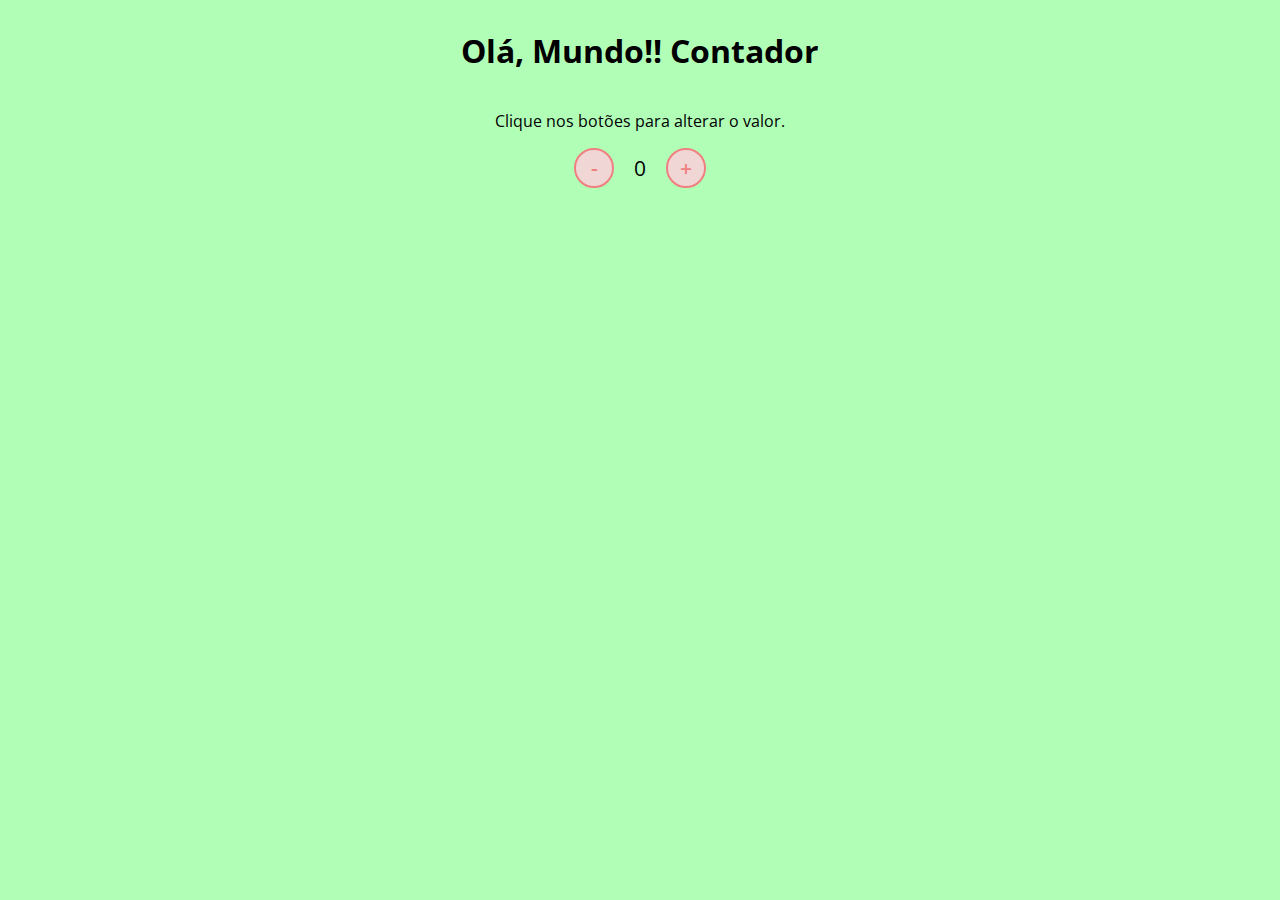
<file: basecampJS/index.html>
<!DOCTYPE html>
<html lang="en">
<head>
    <meta charset="UTF-8">
    <meta http-equiv="X-UA-Compatible" content="IE=edge">
    <meta name="viewport" content="width=device-width, initial-scale=1.0">
    <title>Contador</title>
    <link rel="stylesheet" href="assets/style.css">
</head>
<body>
    <h1>Olá, Mundo!! Contador</h1>
    <p>Clique nos botões para alterar o valor.</p>

    <div id="counter">
        <button name="subtrair" onclick="decrement()">-</button>
        <span id="currentNumber">0</span>
        <button name="adicionar" onclick="increment()">+</button>
    </div>
</body>

<script src="assets/script.js"></script>
</html>
</file>
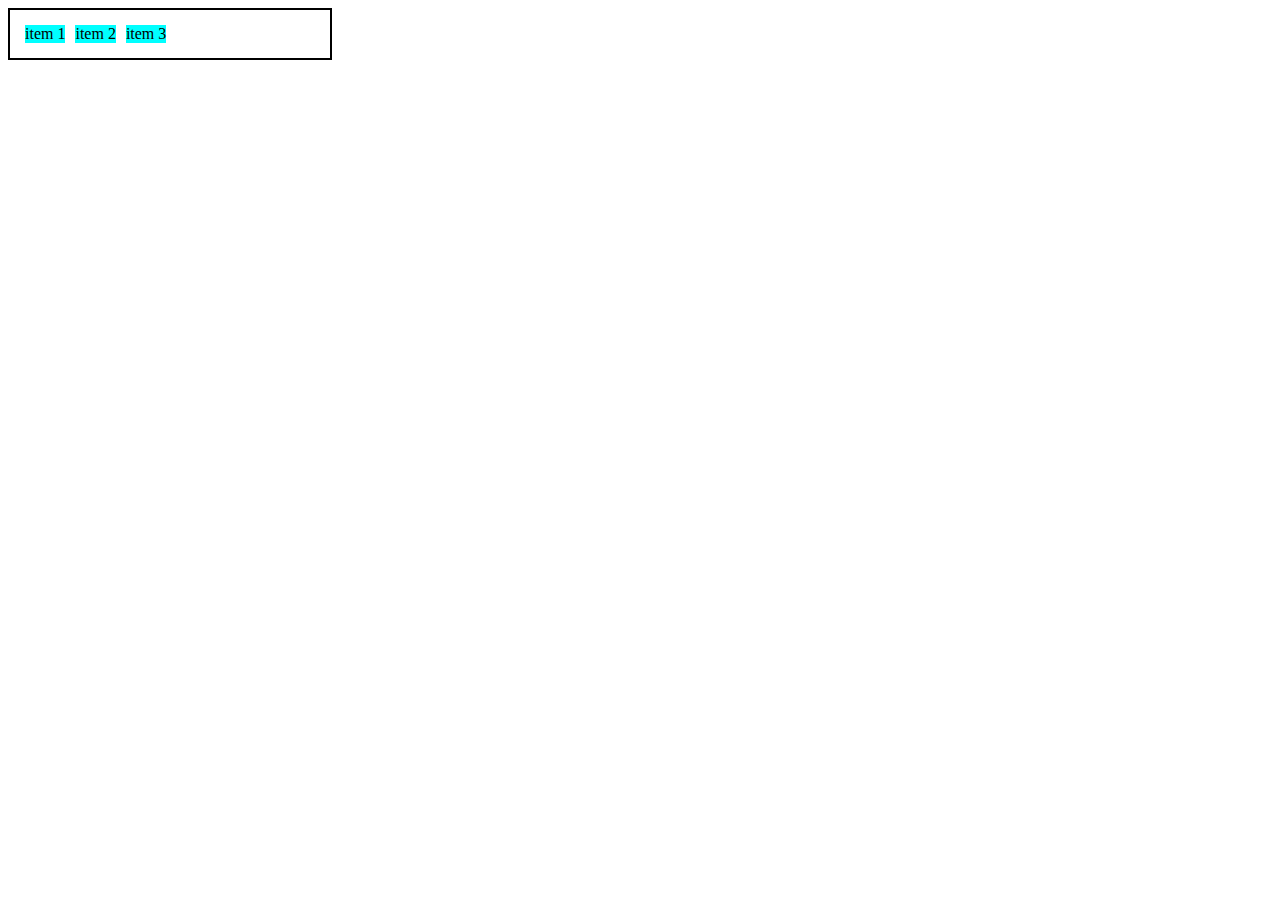
<file: FlexBox/index.html>
<!DOCTYPE html>
<html lang="pt-br">
<head>
    <meta charset="UTF-8">
    <meta http-equiv="X-UA-Compatible" content="IE=edge">
    <meta name="viewport" content="width=device-width, initial-scale=1.0">
    <title>Fundamentos - display flex</title>
    <style>
        .flex{
            max-width: 300px;
            padding: 10px;
            border: 2px solid black;
            display: flex;
        }
        .item{
            background-color: aqua;
            margin: 5px;
        }
    </style>
</head>
<body>
    <div class="flex">
        <div class="item">item 1</div>
        <div class="item">item 2</div>
        <div class="item">item 3</div>
    </div>

    
    
</body>
</html>
</file>
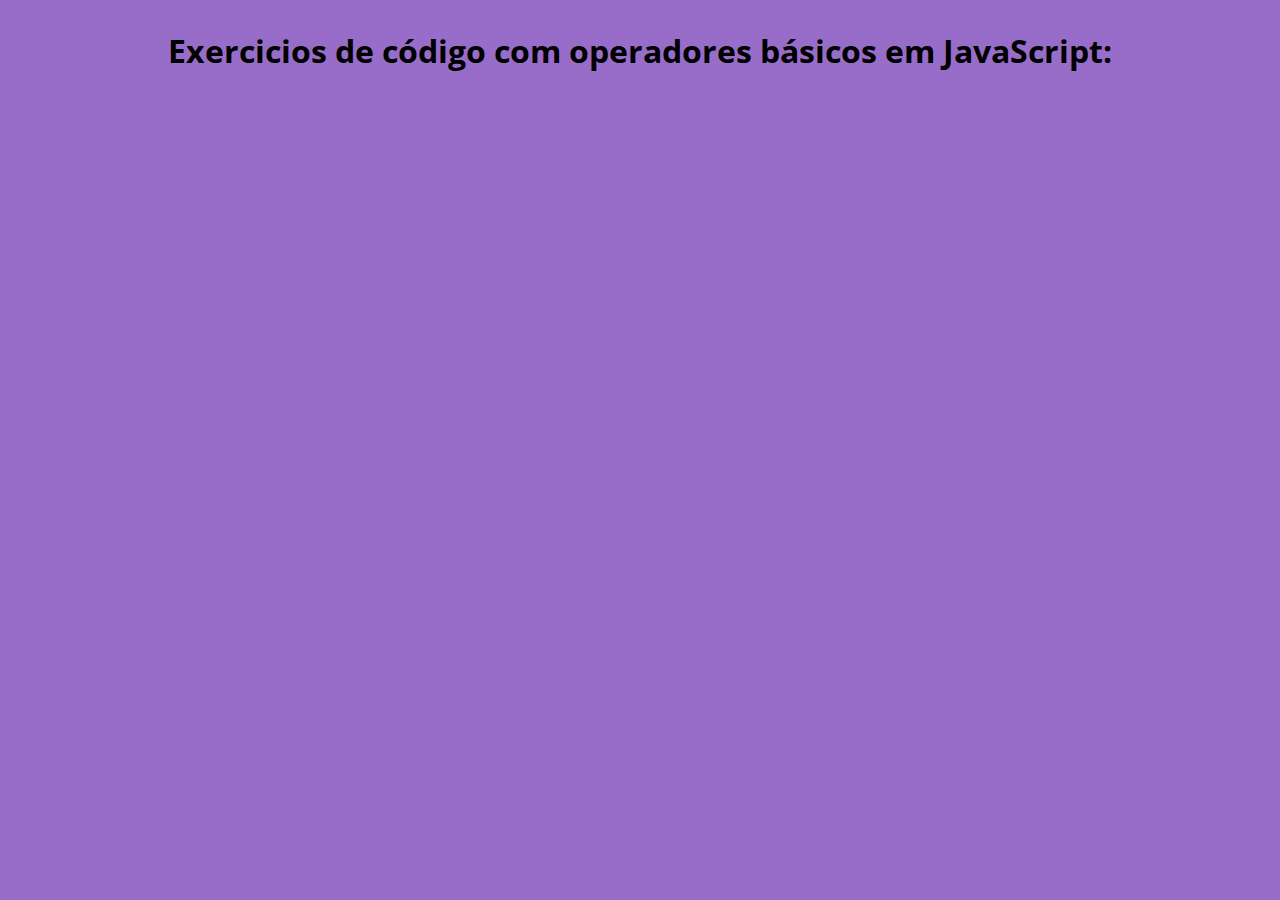
<file: basecampJS/sintaxeOperadores/index.html>
<!DOCTYPE html>
<html lang="en">
<head>
    <meta charset="UTF-8">
    <meta http-equiv="X-UA-Compatible" content="IE=edge">
    <meta name="viewport" content="width=device-width, initial-scale=1.0">
    <link rel="stylesheet" href="assets/style.css">
    
    <title>Sintaxe e operadores</title>
</head>
<body>
  <h1>Exercicios de código com operadores básicos em JavaScript:</h1>
  
    
    <script src="assets/script.js"></script>
</body>
</html>
</file>
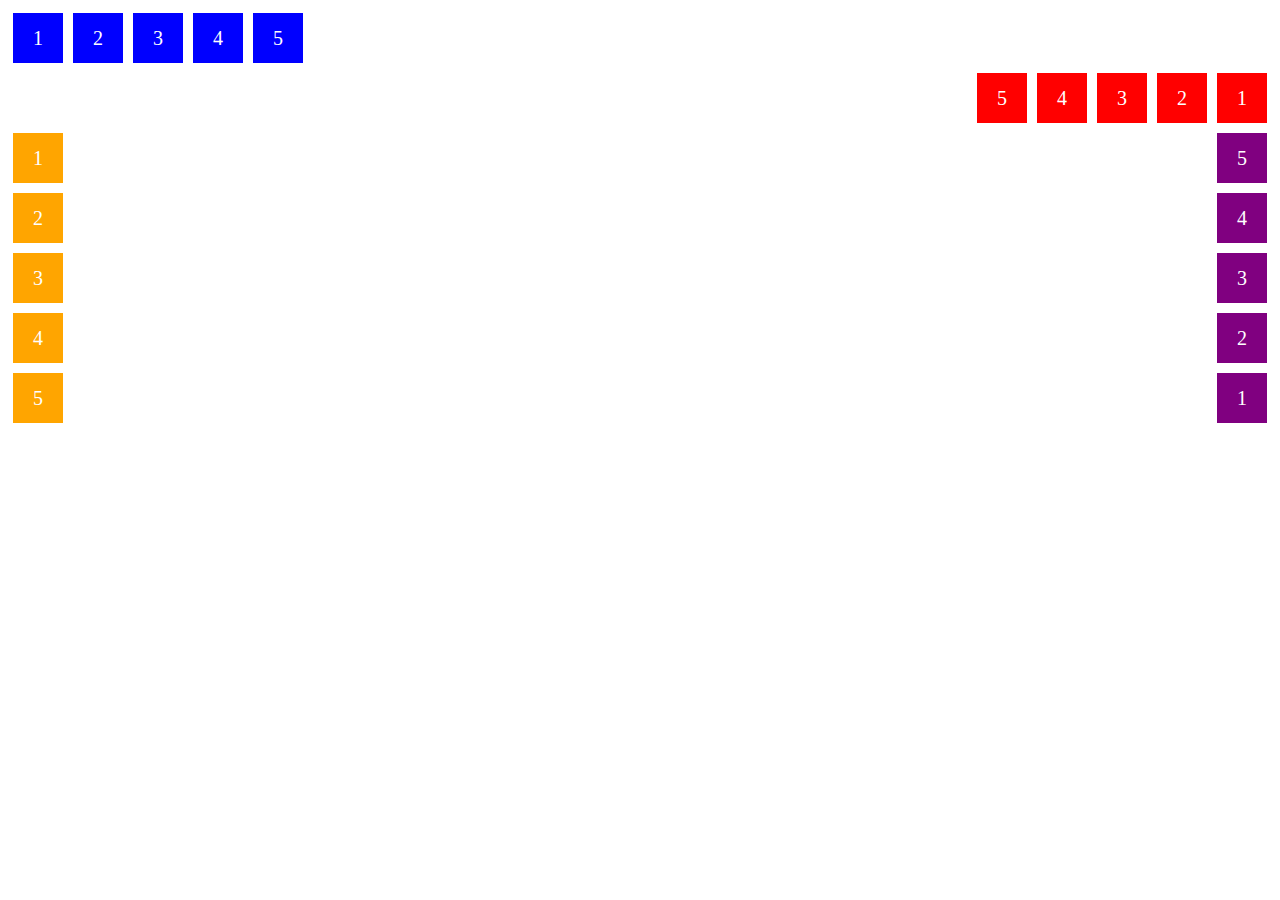
<file: FlexBox/flex-direction.html>
<!DOCTYPE html>
<html lang="pt-br">
<head>
    <meta charset="UTF-8">
    <meta http-equiv="X-UA-Compatible" content="IE=edge">
    <meta name="viewport" content="width=device-width, initial-scale=1.0">
    <title>Fundamentos - Flex direction</title>
    <style>
         .flex-container{
        margin: 0;
        padding: 0;
        display: flex;
        list-style: none;

    }
    .flex-item{
        background: blue;
        height: 50px;
        width: 50px;
        line-height: 50px;
        font-size: 20px;
        color: white;
        text-align: center;
        margin: 5px;
    }
    .row{
        flex-direction: row;
    }
    .row-reverse{
        
        flex-direction: row-reverse;

    }
    .row-reverse li{
        background-color: red;
    }
    .column{
        float: left;
        flex-direction: column;
    }
    .column li{
        background: orange;
    }
    .column-reverse{
        float: right;
       flex-direction: column-reverse;
    }
    .column-reverse li{
        background: purple;
    }

    </style>
   
</head>
<body>
    <ul class="flex-container row">
        <li class="flex-item">1</li>
        <li class="flex-item">2</li>
        <li class="flex-item">3</li>
        <li class="flex-item">4</li>
        <li class="flex-item">5</li>
    </ul>
    <ul class="flex-container row-reverse">
        <li class="flex-item">1</li>
        <li class="flex-item">2</li>
        <li class="flex-item">3</li>
        <li class="flex-item">4</li>
        <li class="flex-item">5</li>
    </ul>

    <ul class="flex-container column">
        <li class="flex-item">1</li>
        <li class="flex-item">2</li>
        <li class="flex-item">3</li>
        <li class="flex-item">4</li>
        <li class="flex-item">5</li>
    </ul>

    <ul class="flex-container column-reverse">
        <li class="flex-item">1</li>
        <li class="flex-item">2</li>
        <li class="flex-item">3</li>
        <li class="flex-item">4</li>
        <li class="flex-item">5</li>
    </ul>
    
</body>
</html>
</file>
<file: basecampJS/assets/style.css>
@import url('https://fonts.googleapis.com/css2?family=Open+Sans:wght@300;600&display=swap');

* {
    font-family: 'Open Sans', sans-serif;
}

body {
    display: flex;
    align-items: center;
    justify-content: center;
    flex-direction: column;
    background-color: rgb(177, 255, 183);
}

button {
    height: 40px;
    width: 40px;
    border-radius: 50%;
    border: 2px solid lightcoral;
    background-color: rgb(241, 214, 214);
    color: lightcoral;
    font-size: 16pt;
    font-weight: 600;
    text-align: center;
}

#counter {
    display: flex;
}

#currentNumber {
    display: flex;
    align-items: center;
    margin: 0 20px;
    font-size: 16pt;
}
</file>
<file: basecampJS/sintaxeOperadores/assets/style.css>
@import url('https://fonts.googleapis.com/css2?family=Open+Sans:wght@300;600&display=swap');

* {
    font-family: 'Open Sans', sans-serif;
}

body {
    display: flex;
    align-items: center;
    justify-content: center;
    flex-direction: column;
    background-color: rgb(152, 109, 201);
}


#counter {
    display: flex;
}

#currentNumber {
    display: flex;
    align-items: center;
    margin: 0 20px;
    font-size: 16pt;
}
</file>
